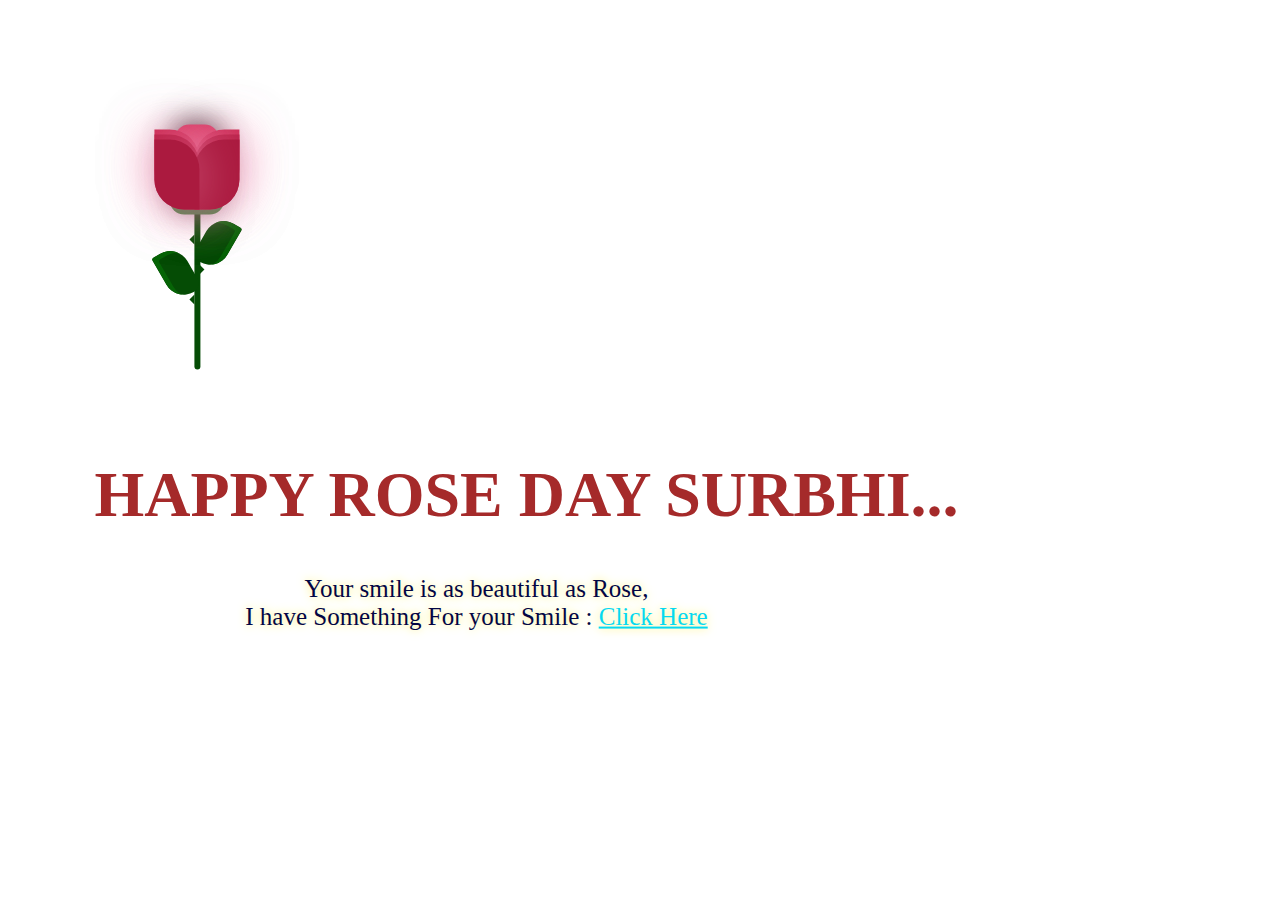
<file: index.html>
<!DOCTYPE html>
<html lang="en">
  <head>
    <meta charset="UTF-8" />
    <meta name="viewport" content="width=device-width, initial-scale=1.0" />
    <title>Document</title>
    <link rel="stylesheet" href="style.css" />
    <link
      href="https://fonts.googleapis.com/css?family=Indie+Flower"
      rel="stylesheet"
      type="text/css"
    />
  </head>
  <body>
    <div class="container">
      <div class="glass">
        <div class="shine"></div>
      </div>
      <div class="thorns">
        <div></div>
        <div></div>
        <div></div>
        <div></div>
      </div>
      <div class="leaves">
        <div></div>
        <div></div>
        <div></div>
        <div></div>
      </div>
      <div class="petals">
        <div></div>
        <div></div>
        <div></div>
        <div></div>
        <div></div>
        <div></div>
        <div></div>
      </div>
      <div class="roseday">
        <h1>HAPPY ROSE DAY SURBHI...</h1>
      </div>
      <div class="text">
        <h2></h2> Your smile is as beautiful as Rose, <br /> 
       I have Something For your Smile : <span><a href="new.html">Click Here</a></h2></span>
      </div>
    </div>
  </body>
</html>
</file>
<file: style.css>
@import url("https://fonts.googleapis.com/css2?family=Great+Vibes&display=swap");
body {
  height: 100%;
  width: 100%;
  background-image: url("https://usagif.com/wp-content/uploads/gifs/starfall-gif-46.gif");
  background-repeat: no-repeat;
  background-size: cover;
  overflow: hidden;
  text-align: center;
  justify-content: center;
}

.container {
  position: absolute;
  
  transform: translate(10%, 10%);
}

.roseday{
  color: brown;
  font-size: 2rem;
}
.glass {
  height: 350px;
  width: 200px;
}

.petals > div {
  position: absolute;
  background: #d52d58;
  width: 45px;
  height: 80px;
  top: 55px;
  transition: all 5s ease-out;
}
.petals > div:nth-child(1) {
  border-radius: 15px;
  box-shadow: 0px 0px 30px #000000;
  left: 80px;
  top: 60px;
  background: #d52d58;
}
.petals > div:nth-child(2),
.petals > div:nth-child(4),
.petals > div:nth-child(6) {
  background: #b81b43;
  left: 60px;
  border-radius: 0px 30px 0px 30px;
  transform-origin: bottom right;
}
.petals > div:nth-child(3),
.petals > div:nth-child(5),
.petals > div:nth-child(7) {
  background: #b81b43;
  left: 100px;
  border-radius: 30px 0px 30px 0px;
  transform-origin: bottom left;
}
.petals > div:nth-child(2) {
  z-index: 5;
  background: #ab1a3f;
  top: 75px;
  height: 70px;
  box-shadow: 0px 0px 50px rgba(245, 148, 184, 0.5);
  animation: bloom2 3s ease-in-out;
  animation-fill-mode: forwards;
}
.petals > div:nth-child(3) {
  z-index: 4;
  background: #ab1a3f;
  top: 75px;
  height: 70px;
  box-shadow: 0px 0px 50px rgba(245, 148, 184, 0.5);
  animation: bloom3 3s ease-in-out, glowing 2.5s ease-in-out infinite;
  animation-fill-mode: forwards;
}
.petals > div:nth-child(4) {
  z-index: 3;
  background: #b81b43;
  top: 70px;
  height: 75px;
  box-shadow: 0px 0px 50px rgba(245, 148, 184, 0.5);
  animation: bloom4 3s ease-in-out, glowing 10s ease-in-out infinite;
  animation-fill-mode: forwards;
}
.petals > div:nth-child(5) {
  z-index: 2;
  background: #b81b43;
  top: 70px;
  height: 75px;
  box-shadow: 0px 0px 50px rgba(245, 148, 184, 0.5);
  animation: bloom5 3s ease-in-out, glowing 2.5s ease-in-out infinite;
  animation-fill-mode: forwards;
}
.petals > div:nth-child(6) {
  z-index: 1;
  background: #c9204b;
  top: 65px;
  height: 70px;
  box-shadow: 0px 0px 50px rgba(245, 148, 184, 0.3);
  animation: bloom6 3s ease-in-out, glowing 2.5s ease-in-out infinite;
  animation-fill-mode: forwards;
}
.petals > div:nth-child(7) {
  z-index: 0;
  background: #c9204b;
  top: 65px;
  height: 70px;
  box-shadow: 0px 0px 50px rgba(245, 148, 184, 0.3);
  animation: bloom7 3s ease-in-out, glowing 2.5s ease-in-out infinite;
  animation-fill-mode: forwards;
}

.deadPetals > div {
  position: absolute;
  background: #d52d58;
  width: 20px;
  height: 15px;
  top: 120px;
  border-radius: 0px 30px 0px 30px;
  box-shadow: 0px 0px 30px rgba(245, 148, 184, 0.5);
  transition: all 0.5s ease-out;
}
.deadPetals > div:nth-child(1) {
  left: 80px;
  transform: rotate(-30deg);
  animation: falling 10s 4s ease-in-out infinite;
}
.deadPetals > div:nth-child(2) {
  left: 101px;
  transform: rotate(-30deg);
  animation: falling 20s 8s ease-in-out infinite;
}
.deadPetals > div:nth-child(3) {
  left: 79px;
  transform: rotate(-30deg);
  animation: falling 20s 12s ease-in-out infinite;
}
.deadPetals > div:nth-child(4) {
  left: 92px;
  transform: rotate(-30deg);
  animation: falling 20s 16s ease-in-out infinite;
}

.leaves > div:nth-last-child(1) {
  position: absolute;
  width: 55px;
  height: 30px;
  background: #338f37;
  top: 120px;
  left: 75px;
  border-radius: 100px;
}
.leaves > div:nth-child(1) {
  position: absolute;
  width: 6px;
  height: 210px;
  background: #054c05;
  top: 95px;
  left: 100px;
  border-radius: 0 0 100px 100px;
}
.leaves > div:nth-child(2) {
  position: absolute;
  width: 30px;
  height: 50px;
  top: 53px;
  border-radius: 5px 40px 20px 40px;
  background: #054c05;
  transform-origin: bottom;
  transform: rotate(-30deg);
  top: 180px;
  left: 80px;
  box-shadow: inset 5px 5px #066406;
}
.leaves > div:nth-child(3) {
  position: absolute;
  width: 30px;
  height: 50px;
  top: 53px;
  border-radius: 40px 5px 40px 20px;
  background: #054c05;
  transform-origin: bottom;
  transform: rotate(30deg);
  top: 150px;
  left: 95px;
  box-shadow: inset -5px 5px #066406;
}

.thorns > div {
  position: absolute;
  width: 0;
  height: 0;
  top: 140px;
}
.thorns > div:nth-child(odd) {
  border-top: 5px solid transparent;
  border-bottom: 5px solid transparent;
  border-left: 5px solid #054c05;
  left: 105px;
}
.thorns > div:nth-child(even) {
  border-top: 5px solid transparent;
  border-bottom: 5px solid transparent;
  border-right: 5px solid #054c05;
  left: 95px;
}
.thorns > div:nth-child(1) {
  top: 200px;
}
.thorns > div:nth-child(2) {
  top: 170px;
}
.thorns > div:nth-child(4) {
  top: 230px;
}

@keyframes bloom2 {
  50% {
    transform: rotate(-90deg);
    top: 200px;
    left: 100px;
  }
  100% {
    transform: rotate(-60deg);
    top: 252px;
    left: 50px;
    background: #71122a;
    box-shadow: 0px 0px 0px rgba(245, 148, 184, 0);
  }
}
@keyframes bloom3 {
  100% {
    transform: rotate(45deg);
  }
}
@keyframes bloom4 {
  100% {
    transform: rotate(-20deg);
  }
}
@keyframes bloom5 {
  100% {
    transform: rotate(20deg);
  }
}
@keyframes bloom6 {
  100% {
    transform: rotate(-5deg);
  }
}
@keyframes bloom7 {
  100% {
    transform: rotate(5deg);
  }
}
@keyframes glowing {
  50% {
    background: #780623;
    box-shadow: 0px 0px 60px #582e2e;
  }
}
@keyframes falling {
  20% {
    top: 335px;
    background: #9d193b;
    box-shadow: 0px 0px 0px rgba(245, 148, 184, 0);
  }
  100% {
    top: 335px;
    opacity: 0;
  }
}
.text {
  font-family: cursive;
  font-weight: 500;
  font-size: 25px;
  text-align: center;
  justify-content: center;
  color: rgb(3, 6, 69);
  text-shadow: 0 0 10px rgb(252, 240, 106);
  margin-left: -100px;
}
.text a {
  color: rgb(5, 217, 241);
}
.text a:hover {
  color: white;
  text-shadow: 0 0 20px rgb(235, 25, 42);
}
</file>
